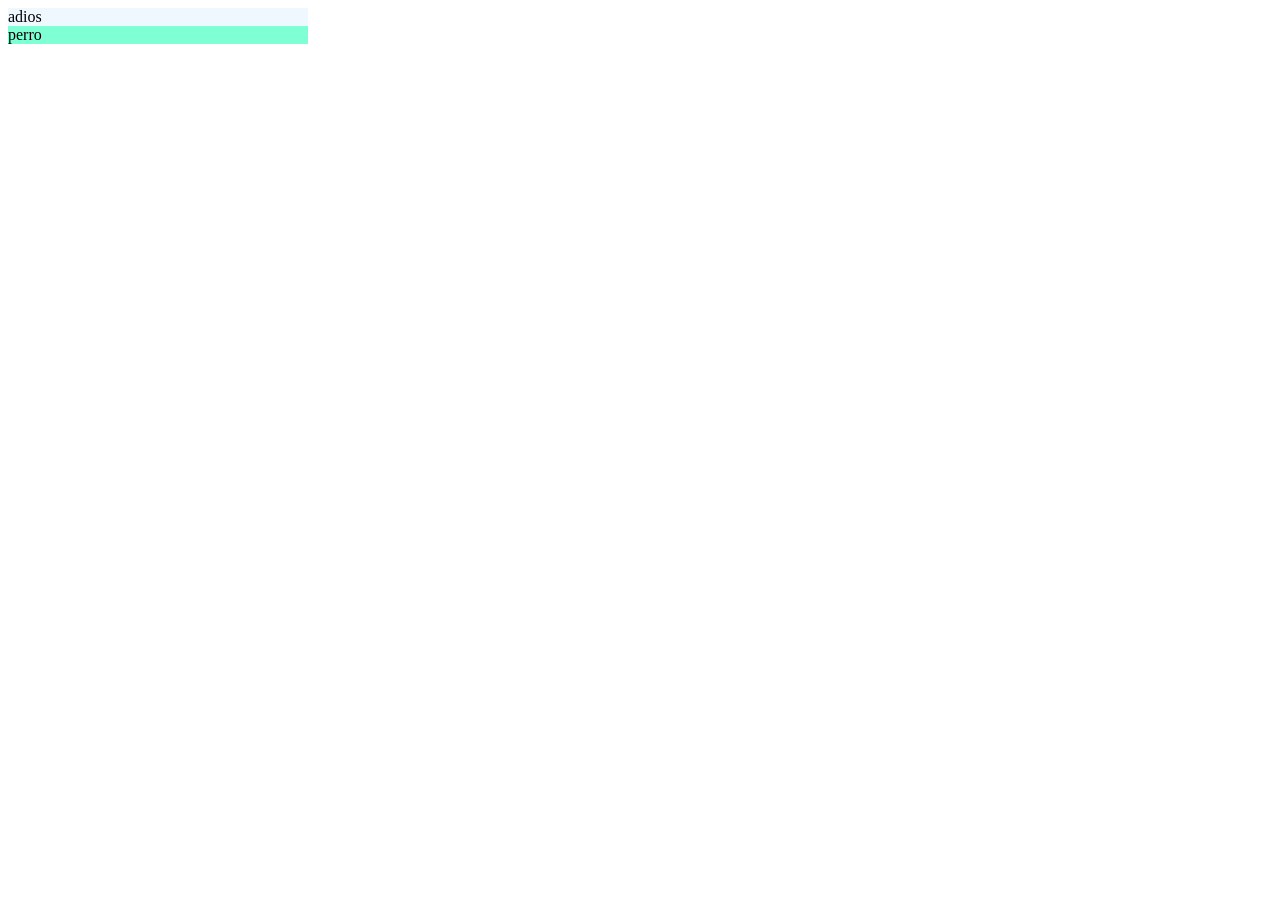
<file: config/test2.html>
<!DOCTYPE html>
<html lang="en">

<head>
    <meta charset="UTF-8">
    <meta name="viewport" content="width=device-width, initial-scale=1.0">
    <title>Document</title>
    <link rel="stylesheet" href="algo.css">

</head>
<body>
    <div class="hola der">
        adios
    </div>
    <div class="hola izq" >   
        
        perro
     
    </div>

</body>
</html>
</file>
<file: config/algo.css>
.hola{
          width: 300px;
       
          background-color: #FFF4A3;
    }

.izq
{
     margin: left;
    background-color: aquamarine;

}

.der
{
     margin: right;
    background-color: aliceblue;
}
</file>
